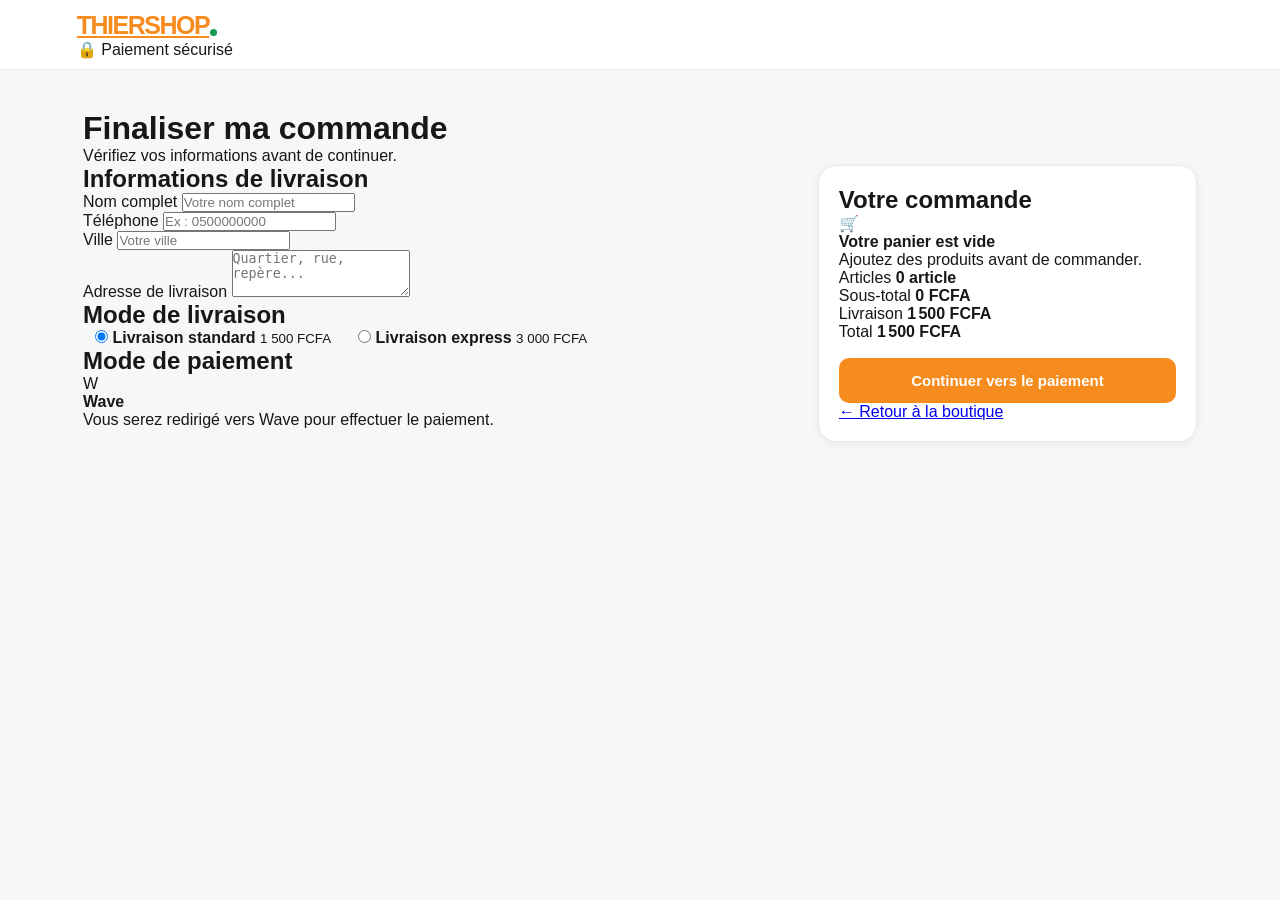
<file: checkout.html>
<!DOCTYPE html>
<html lang="fr">

<head>
    <meta charset="UTF-8">

    <meta
        name="viewport"
        content="width=device-width, initial-scale=1.0"
    >

    <title>Paiement - THIERSHOP</title>

    <link
        rel="stylesheet"
        href="./style.css"
    >
</head>

<body>

    <header class="checkout-header">

        <div class="container">

            <a
                href="./index.html"
                class="logo"
            >
                THIERSHOP
            </a>

            <div class="secure-payment">
                🔒 Paiement sécurisé
            </div>

        </div>

    </header>


    <main class="checkout-page">

        <div class="container">

            <div class="checkout-title">

                <h1>
                    Finaliser ma commande
                </h1>

                <p>
                    Vérifiez vos informations avant de continuer.
                </p>

            </div>


            <div class="checkout-layout">


                <!-- ========================= -->
                <!-- INFORMATIONS CLIENT -->
                <!-- ========================= -->

                <section class="checkout-form">

                    <div class="checkout-card">

                        <h2>
                            Informations de livraison
                        </h2>


                        <div class="form-group">

                            <label for="checkout-name">
                                Nom complet
                            </label>

                            <input
                                type="text"
                                id="checkout-name"
                                placeholder="Votre nom complet"
                            >

                        </div>


                        <div class="form-group">

                            <label for="checkout-phone">
                                Téléphone
                            </label>

                            <input
                                type="tel"
                                id="checkout-phone"
                                placeholder="Ex : 0500000000"
                            >

                        </div>


                        <div class="form-group">

                            <label for="checkout-city">
                                Ville
                            </label>

                            <input
                                type="text"
                                id="checkout-city"
                                placeholder="Votre ville"
                            >

                        </div>


                        <div class="form-group">

                            <label for="checkout-address">
                                Adresse de livraison
                            </label>

                            <textarea
                                id="checkout-address"
                                rows="3"
                                placeholder="Quartier, rue, repère..."
                            ></textarea>

                        </div>

                    </div>


                    <!-- ========================= -->
                    <!-- LIVRAISON -->
                    <!-- ========================= -->

                    <div class="checkout-card">

                        <h2>
                            Mode de livraison
                        </h2>


                        <label class="delivery-option">

                            <input
                                type="radio"
                                name="delivery"
                                value="standard"
                                checked
                            >

                            <span>
                                <strong>
                                    Livraison standard
                                </strong>

                                <small>
                                    1 500 FCFA
                                </small>
                            </span>

                        </label>


                        <label class="delivery-option">

                            <input
                                type="radio"
                                name="delivery"
                                value="express"
                            >

                            <span>
                                <strong>
                                    Livraison express
                                </strong>

                                <small>
                                    3 000 FCFA
                                </small>
                            </span>

                        </label>

                    </div>


                    <!-- ========================= -->
                    <!-- PAIEMENT -->
                    <!-- ========================= -->

                    <div class="checkout-card">

                        <h2>
                            Mode de paiement
                        </h2>


                        <div class="payment-method">

                            <div class="payment-icon">
                                W
                            </div>

                            <div>

                                <strong>
                                    Wave
                                </strong>

                                <p>
                                    Vous serez redirigé vers Wave
                                    pour effectuer le paiement.
                                </p>

                            </div>

                        </div>

                    </div>

                </section>


                <!-- ========================= -->
                <!-- RESUME COMMANDE -->
                <!-- ========================= -->

                <aside class="order-summary">

                    <h2>
                        Votre commande
                    </h2>


                    <div
                        id="checkout-items"
                        class="checkout-items"
                    >
                    </div>


                    <div class="summary-line">

                        <span>
                            Articles
                        </span>

                        <strong id="summary-count">
                            0 article
                        </strong>

                    </div>


                    <div class="summary-line">

                        <span>
                            Sous-total
                        </span>

                        <strong id="summary-subtotal">
                            0 FCFA
                        </strong>

                    </div>


                    <div class="summary-line">

                        <span>
                            Livraison
                        </span>

                        <strong id="summary-delivery">
                            1 500 FCFA
                        </strong>

                    </div>


                    <div class="summary-total">

                        <span>
                            Total
                        </span>

                        <strong id="summary-total">
                            0 FCFA
                        </strong>

                    </div>


                    <button
                        type="button"
                        class="checkout-button"
                        onclick="confirmCheckout()"
                    >
                        Continuer vers le paiement
                    </button>


                    <a
                        href="./index.html"
                        class="back-to-shop"
                    >
                        ← Retour à la boutique
                    </a>

                </aside>

            </div>

        </div>

    </main>


    <script src="./checkout.js"></script>

</body>

</html>
</file>
<file: style.css>
/* =========================================================
   THIERSHOP — STYLE PRINCIPAL
========================================================= */

* {
    box-sizing: border-box;
    margin: 0;
    padding: 0;
}

:root {
    --orange: #f68b1e;
    --orange-dark: #df7008;
    --orange-light: #fff1df;

    --green: #169b50;
    --dark: #171717;
    --dark-soft: #303030;

    --gray: #777;
    --gray-light: #f6f6f6;

    --border: #e8e8e8;
    --white: #fff;

    --shadow-sm: 0 2px 10px rgba(0, 0, 0, .06);
    --shadow-md: 0 8px 25px rgba(0, 0, 0, .09);
}

html {
    scroll-behavior: smooth;
}

body {
    font-family: Arial, Helvetica, sans-serif;
    background: #f7f7f7;
    color: var(--dark);
    padding-bottom: 82px;
}


/* =========================================================
   HEADER
========================================================= */

.top-header {
    position: sticky;
    top: 0;
    z-index: 1000;

    background: rgba(255, 255, 255, .96);
    backdrop-filter: blur(12px);

    padding: 13px 14px;

    border-bottom: 1px solid rgba(0, 0, 0, .06);
}

.header-row {
    display: flex;
    align-items: center;
    gap: 14px;

    max-width: 1180px;
    margin: auto;
}

.logo {
    position: relative;

    color: var(--orange);

    font-size: 25px;
    font-weight: 900;

    letter-spacing: -1.5px;
}

.logo::after {
    content: "";

    position: absolute;

    width: 7px;
    height: 7px;

    background: var(--green);

    border-radius: 50%;

    right: -8px;
    bottom: 3px;
}

.search-box {
    flex: 1;

    height: 48px;

    display: flex;
    align-items: center;

    padding: 0 16px;

    background: #f4f4f4;

    border: 1px solid transparent;
    border-radius: 12px;

    transition: .2s ease;
}

.search-box:focus-within {
    background: white;
    border-color: rgba(246, 139, 30, .45);

    box-shadow:
        0 0 0 4px rgba(246, 139, 30, .08);
}

.search-box span {
    font-size: 18px;
    margin-right: 10px;
}

.search-box input {
    width: 100%;

    border: none;
    outline: none;

    background: transparent;

    font-size: 14px;
    color: var(--dark);
}


/* =========================================================
   HERO
========================================================= */

.hero {
    position: relative;

    max-width: 1180px;

    margin: 18px auto;

    min-height: 285px;

    border-radius: 22px;

    overflow: hidden;

    background:
        radial-gradient(
            circle at 85% 20%,
            rgba(255,255,255,.20),
            transparent 28%
        ),
        linear-gradient(
            125deg,
            #e87508 0%,
            #f68b1e 45%,
            #ffad4d 100%
        );

    color: white;

    padding: 48px 34px;

    box-shadow: var(--shadow-md);
}

.hero::before {
    content: "";

    position: absolute;

    width: 220px;
    height: 220px;

    right: -70px;
    bottom: -90px;

    border: 35px solid rgba(255,255,255,.10);

    border-radius: 50%;
}

.hero::after {
    content: "";

    position: absolute;

    width: 120px;
    height: 120px;

    right: 90px;
    top: -65px;

    background: rgba(255,255,255,.08);

    border-radius: 50%;
}

.hero-content {
    position: relative;
    z-index: 2;

    max-width: 620px;
}

.hero-small {
    display: inline-block;

    padding: 6px 11px;

    background: rgba(255,255,255,.15);

    border: 1px solid rgba(255,255,255,.22);

    border-radius: 30px;

    font-size: 11px;
    font-weight: 800;

    letter-spacing: 1.5px;
}

.hero h1 {
    margin: 12px 0 10px;

    font-size: clamp(42px, 8vw, 64px);

    line-height: .95;

    letter-spacing: -3px;

    font-weight: 900;
}

.hero p {
    max-width: 500px;

    font-size: 16px;

    line-height: 1.6;

    color: rgba(255,255,255,.94);
}

.hero-button {
    display: inline-flex;
    align-items: center;
    justify-content: center;

    margin-top: 22px;

    padding: 13px 21px;

    background: white;

    color: var(--orange-dark);

    border-radius: 10px;

    text-decoration: none;

    font-size: 14px;
    font-weight: 800;

    box-shadow: 0 5px 15px rgba(0,0,0,.12);

    transition: .2s ease;
}

.hero-button:hover {
    transform: translateY(-2px);

    box-shadow: 0 8px 20px rgba(0,0,0,.16);
}


/* =========================================================
   TITRES
========================================================= */

.section-title {
    max-width: 1180px;

    margin: auto;

    padding: 24px 14px 14px;
}

.section-title h2 {
    position: relative;

    display: inline-block;

    font-size: 23px;

    font-weight: 800;
}

.section-title h2::after {
    content: "";

    display: block;

    width: 35px;
    height: 3px;

    margin-top: 7px;

    background: var(--orange);

    border-radius: 10px;
}


/* =========================================================
   CATÉGORIES
========================================================= */

.categories-section {
    max-width: 1180px;

    margin: auto;
}

.categories {
    display: grid;

    grid-template-columns: repeat(4, 1fr);

    gap: 12px;

    padding: 0 14px;
}

.category {
    min-height: 105px;

    border: 1px solid var(--border);

    background: white;

    border-radius: 15px;

    display: flex;

    flex-direction: column;

    align-items: center;
    justify-content: center;

    gap: 8px;

    color: var(--dark);

    font-size: 12px;
    font-weight: 700;

    cursor: pointer;

    box-shadow: var(--shadow-sm);

    transition:
        transform .2s ease,
        box-shadow .2s ease,
        border-color .2s ease;
}

.category:hover {
    transform: translateY(-4px);

    border-color: rgba(246,139,30,.4);

    box-shadow: var(--shadow-md);
}

.category:active {
    transform: scale(.97);
}

.category-icon {
    display: flex;
    align-items: center;
    justify-content: center;

    width: 50px;
    height: 50px;

    background: var(--orange-light);

    border-radius: 14px;

    font-size: 26px;
}


/* =========================================================
   OFFRES
========================================================= */

.offers-section {
    max-width: 1180px;

    margin: 28px auto;

    padding: 20px 14px 22px;

    background:
        linear-gradient(
            135deg,
            #ed790b,
            #f68b1e
        );

    border-radius: 20px;

    box-shadow: var(--shadow-md);
}

.offers-header {
    display: flex;

    align-items: center;
    justify-content: space-between;

    margin-bottom: 16px;

    color: white;
}

.offers-header h2 {
    font-size: 23px;
}

.offers-arrow {
    width: 42px;
    height: 42px;

    border: none;

    border-radius: 50%;

    background: white;

    color: var(--orange);

    font-size: 23px;

    cursor: pointer;

    transition: .2s ease;
}

.offers-arrow:hover {
    transform: translateX(3px);
}

.offers-products {
    display: grid;

    grid-template-columns: repeat(2, 1fr);

    gap: 12px;
}


/* =========================================================
   PRODUITS
========================================================= */

.shop-section {
    max-width: 1180px;

    margin: auto;

    padding-bottom: 30px;
}

.shop-controls {
    display: flex;

    gap: 10px;

    padding: 0 14px 18px;
}

.shop-controls input,
.shop-controls select {
    height: 46px;

    min-width: 0;

    border: 1px solid var(--border);

    border-radius: 10px;

    background: white;

    padding: 0 13px;

    font-size: 14px;

    outline: none;

    transition: .2s ease;
}

.shop-controls input {
    flex: 1;
}

.shop-controls input:focus,
.shop-controls select:focus {
    border-color: var(--orange);

    box-shadow:
        0 0 0 3px rgba(246,139,30,.08);
}

.products-grid {
    display: grid;

    grid-template-columns:
        repeat(2, minmax(0, 1fr));

    gap: 14px;

    padding: 0 14px;
}

.product {
    position: relative;

    overflow: hidden;

    background: white;

    border: 1px solid #ededed;

    border-radius: 15px;

    box-shadow: var(--shadow-sm);

    transition:
        transform .22s ease,
        box-shadow .22s ease;
}

.product:hover {
    transform: translateY(-4px);

    box-shadow: var(--shadow-md);
}

.product-image {
    width: 100%;
    height: 205px;

    display: block;

    object-fit: cover;

    transition: transform .35s ease;
}

.product:hover .product-image {
    transform: scale(1.04);
}

.product-info {
    padding: 13px;
}

.product-category {
    display: inline-block;

    margin-bottom: 6px;

    color: var(--orange-dark);

    font-size: 10px;
    font-weight: 800;

    text-transform: uppercase;

    letter-spacing: .5px;
}

.product-name {
    height: 40px;

    margin-bottom: 7px;

    overflow: hidden;

    font-size: 15px;

    line-height: 1.35;
}

.product-price {
    margin-bottom: 11px;

    color: var(--dark);

    font-size: 18px;
    font-weight: 900;
}

.add-button {
    width: 100%;

    border: none;

    padding: 11px 8px;

    border-radius: 9px;

    background: var(--orange);

    color: white;

    font-size: 13px;
    font-weight: 800;

    cursor: pointer;

    transition: .2s ease;
}

.add-button:hover {
    background: var(--orange-dark);

    transform: translateY(-1px);
}

.add-button:active {
    transform: scale(.98);
}


/* =========================================================
   MODALS
========================================================= */

.modal {
    display: none;

    position: fixed;

    inset: 0;

    z-index: 5000;

    padding: 18px;

    background: rgba(0,0,0,.65);

    backdrop-filter: blur(4px);
}

.modal-content {
    position: relative;

    width: 100%;
    max-width: 520px;

    max-height: 88vh;

    overflow-y: auto;

    margin: 30px auto;

    padding: 23px;

    background: white;

    border-radius: 18px;

    box-shadow: 0 20px 60px rgba(0,0,0,.25);

    animation: modalIn .2s ease;
}

@keyframes modalIn {
    from {
        opacity: 0;
        transform: translateY(15px) scale(.98);
    }

    to {
        opacity: 1;
        transform: translateY(0) scale(1);
    }
}

.close {
    position: absolute;

    top: 10px;
    right: 13px;

    width: 36px;
    height: 36px;

    border: none;

    border-radius: 50%;

    background: #f4f4f4;

    color: #555;

    font-size: 25px;

    cursor: pointer;
}

.modal-content h2 {
    margin-bottom: 18px;

    font-size: 22px;
}


/* =========================================================
   PANIER
========================================================= */

.cart-items {
    margin-bottom: 15px;
}

.cart-product {
    display: flex;

    justify-content: space-between;
    align-items: center;

    gap: 12px;

    padding: 14px 0;

    border-bottom: 1px solid var(--border);
}

.cart-product strong {
    font-size: 14px;
}

.quantity {
    display: flex;

    align-items: center;

    gap: 7px;
}

.quantity button {
    width: 30px;
    height: 30px;

    border: none;

    border-radius: 8px;

    background: var(--orange);

    color: white;

    font-size: 18px;

    cursor: pointer;
}

.quantity span {
    min-width: 20px;

    text-align: center;

    font-weight: 700;
}

.cart-total {
    display: flex;

    align-items: center;
    justify-content: space-between;

    padding-top: 17px;

    font-size: 16px;
}

.cart-total strong {
    color: var(--orange);

    font-size: 21px;
}

.checkout-button {
    width: 100%;

    margin-top: 17px;

    padding: 14px;

    border: none;

    border-radius: 10px;

    background: var(--orange);

    color: white;

    font-size: 15px;
    font-weight: 800;

    cursor: pointer;

    transition: .2s ease;
}

.checkout-button:hover {
    background: var(--orange-dark);
}


/* =========================================================
   CHECKOUT
========================================================= */

.checkout-description {
    margin-bottom: 15px;

    color: var(--gray);

    font-size: 14px;
    line-height: 1.5;
}

#checkout-form label {
    display: block;

    margin: 12px 0 6px;

    font-size: 13px;
    font-weight: 700;
}

#checkout-form input {
    width: 100%;

    height: 46px;

    padding: 0 13px;

    border: 1px solid var(--border);

    border-radius: 9px;

    outline: none;

    font-size: 14px;

    transition: .2s ease;
}

#checkout-form input:focus {
    border-color: var(--orange);

    box-shadow:
        0 0 0 3px rgba(246,139,30,.08);
}


/* =========================================================
   NAVIGATION MOBILE
========================================================= */

.bottom-nav {
    position: fixed;

    bottom: 0;
    left: 0;
    right: 0;

    height: 74px;

    background: rgba(255,255,255,.97);

    backdrop-filter: blur(12px);

    border-top: 1px solid #e5e5e5;

    display: grid;

    grid-template-columns: repeat(5, 1fr);

    z-index: 4000;

    box-shadow: 0 -5px 20px rgba(0,0,0,.06);
}

.bottom-item {
    position: relative;

    border: none;

    background: transparent;

    color: #666;

    text-decoration: none;

    display: flex;

    flex-direction: column;

    justify-content: center;
    align-items: center;

    gap: 3px;

    font-size: 10px;
    font-weight: 600;

    cursor: pointer;

    transition: .2s ease;
}

.bottom-item.active {
    color: var(--orange);

    font-weight: 800;
}

.bottom-icon {
    position: relative;

    font-size: 21px;

    line-height: 1;
}

.cart-count {
    position: absolute;

    top: -8px;
    right: -11px;

    min-width: 18px;
    height: 18px;

    padding: 0 4px;

    display: flex;
    align-items: center;
    justify-content: center;

    background: var(--orange);

    color: white;

    border: 2px solid white;

    border-radius: 50%;

    font-size: 9px;
    font-weight: 800;
}


/* =========================================================
   PRODUIT NON TROUVÉ
========================================================= */

.no-products {
    grid-column: 1 / -1;

    padding: 40px 20px;

    background: white;

    border-radius: 14px;

    color: var(--gray);

    text-align: center;
}


/* =========================================================
   RESPONSIVE MOBILE
========================================================= */

@media (max-width: 480px) {

    .top-header {
        padding: 10px 11px;
    }

    .header-row {
        gap: 9px;
    }

    .logo {
        font-size: 20px;
    }

    .search-box {
        height: 43px;

        padding: 0 12px;

        border-radius: 11px;
    }

    .search-box input {
        font-size: 13px;
    }

    .hero {
        margin: 12px;

        min-height: 275px;

        padding: 35px 22px;

        border-radius: 18px;
    }

    .hero h1 {
        font-size: 43px;

        letter-spacing: -2px;
    }

    .hero p {
        font-size: 14px;
    }

    .hero-button {
        padding: 12px 16px;
    }

    .categories {
        gap: 8px;

        padding: 0 12px;
    }

    .category {
        min-height: 88px;

        border-radius: 12px;

        font-size: 10px;
    }

    .category-icon {
        width: 42px;
        height: 42px;

        font-size: 22px;
    }

    .offers-section {
        margin: 22px 12px;

        padding: 16px 12px;

        border-radius: 17px;
    }

    .offers-header h2 {
        font-size: 20px;
    }

    .product-image {
        height: 175px;
    }

    .product-info {
        padding: 11px;
    }

    .product-name {
        font-size: 14px;
    }

    .product-price {
        font-size: 17px;
    }

    .add-button {
        padding: 10px 5px;
    }

    .shop-controls {
        flex-direction: column;
    }

    .shop-controls input,
    .shop-controls select {
        width: 100%;
    }

    .modal {
        padding: 10px;
    }

    .modal-content {
        margin: 15px auto;

        padding: 20px;

        border-radius: 16px;
    }
}


/* =========================================================
   TABLET / DESKTOP
========================================================= */

@media (min-width: 768px) {

    body {
        padding-bottom: 20px;
    }

    .bottom-nav {
        display: none;
    }

    .products-grid {
        grid-template-columns: repeat(4, 1fr);
    }

    .offers-products {
        grid-template-columns: repeat(4, 1fr);
    }

    .offers-section {
        padding: 22px;
    }
}


/* =========================================================
   GRAND ÉCRAN
========================================================= */

@media (min-width: 1200px) {

    .top-header {
        padding-left: 30px;
        padding-right: 30px;
    }

    .hero {
        margin-top: 22px;
    }

    .product-image {
        height: 225px;
    }
}
/* =========================================================
   NOUVEAUX ÉLÉMENTS PRODUITS
========================================================= */

.product-visual {
    position: relative;
    overflow: hidden;
}

.product-discount {
    position: absolute;
    top: 10px;
    left: 10px;

    padding: 5px 8px;

    background: #e53935;
    color: white;

    border-radius: 6px;

    font-size: 10px;
    font-weight: 800;
}

.favorite-button {
    position: absolute;
    top: 10px;
    right: 10px;

    width: 36px;
    height: 36px;

    border: none;
    border-radius: 50%;

    background: rgba(255,255,255,.94);

    color: #555;

    font-size: 20px;

    cursor: pointer;

    box-shadow: 0 3px 10px rgba(0,0,0,.12);

    transition: .2s ease;
}

.favorite-button:hover {
    transform: scale(1.08);
}

.favorite-button.is-favorite {
    color: #e53935;
}

.product-prices {
    display: flex;

    align-items: center;

    flex-wrap: wrap;

    gap: 7px;

    margin-bottom: 11px;
}

.product-price {
    margin-bottom: 0;
}

.product-old-price {
    color: #999;

    font-size: 12px;

    text-decoration: line-through;
}
/* =========================================================
   PAGE CHECKOUT
========================================================= */

.checkout-header {
    height: 70px;

    display: flex;
    align-items: center;
    justify-content: space-between;

    padding: 0 6%;

    background: white;

    border-bottom: 1px solid var(--border);
}

.checkout-logo {
    color: var(--orange);

    text-decoration: none;

    font-size: 24px;
    font-weight: 900;

    letter-spacing: -1px;
}

.checkout-logo span {
    color: var(--dark);
}

.checkout-secure {
    color: var(--gray);

    font-size: 13px;
    font-weight: 600;
}


/* PAGE */

.checkout-page {
    max-width: 1150px;

    margin: auto;

    padding: 40px 18px 60px;
}

.checkout-page-title {
    margin-bottom: 30px;
}

.checkout-page-title span {
    color: var(--orange);

    font-size: 11px;
    font-weight: 900;

    letter-spacing: 1.5px;
}

.checkout-page-title h1 {
    margin: 7px 0;

    font-size: 32px;

    letter-spacing: -.8px;
}

.checkout-page-title p {
    color: var(--gray);

    font-size: 14px;
}


/* LAYOUT */

.checkout-layout {
    display: grid;

    grid-template-columns:
        minmax(0, 1.5fr)
        minmax(300px, .8fr);

    gap: 24px;

    align-items: start;
}


/* FORMULAIRE */

.checkout-form-card,
.order-summary {
    background: white;

    border: 1px solid var(--border);

    border-radius: 18px;

    box-shadow: var(--shadow-sm);
}

.checkout-form-card {
    padding: 26px;
}


/* ÉTAPES */

.checkout-step {
    display: flex;

    align-items: flex-start;

    gap: 13px;

    margin-bottom: 20px;
}

.checkout-step-number {
    flex-shrink: 0;

    width: 32px;
    height: 32px;

    display: flex;
    align-items: center;
    justify-content: center;

    background: var(--orange);

    color: white;

    border-radius: 50%;

    font-size: 13px;
    font-weight: 900;
}

.checkout-step h2 {
    margin-bottom: 4px;

    font-size: 17px;
}

.checkout-step p {
    color: var(--gray);

    font-size: 12px;
}


/* CHAMPS */

.checkout-fields {
    display: grid;

    grid-template-columns:
        repeat(2, 1fr);

    gap: 16px;

    }

    /* CHAMPS */

    .checkout-fields {
        grid-template-columns: 1fr;
    }

    .checkout-field,
    .checkout-field.full {
        grid-column: 1;
    }

    /* LIVRAISON */

    .delivery-option {
        padding: 15px 12px;
    }

    .delivery-price {
        font-size: 13px;
    }

    /* BOUTON */

    .final-order-button {
        width: 100%;
        min-height: 56px;
    }

    /* RÉCAPITULATIF */

    .order-summary {
        padding: 20px;
    }

/* CHECKOUT MOBILE */

@media (max-width: 767px) {

    .checkout-layout {
        display: flex;
        flex-direction: column;
    }

    .checkout-form-card {
        order: 1;
        width: 100%;
    }

    .order-summary {
        order: 2;
        width: 100%;
    }

    .checkout-item-image {
        width: 80px !important;
        height: 80px !important;
        object-fit: cover;
        border-radius: 12px;
    }

    .checkout-fields {
        grid-template-columns: 1fr;
    }

    .checkout-field,
    .checkout-field.full {
        grid-column: 1;
    }

    .final-order-button {
        width: 100%;
    }
}
/* =========================================================
   CORRECTION IMAGE PRODUIT - CHECKOUT
========================================================= */

.checkout-items {
    width: 100%;
    overflow: hidden;
}

.checkout-item {
    display: flex;
    align-items: center;
    gap: 14px;
    width: 100%;
    padding: 14px 0;
    overflow: hidden;
}

.checkout-item-image {
    width: 80px !important;
    height: 80px !important;
    min-width: 80px !important;
    max-width: 80px !important;
    min-height: 80px !important;
    max-height: 80px !important;

    object-fit: cover;
    border-radius: 12px;
    display: block;
    overflow: hidden;
}

.checkout-item-image img {
    width: 100% !important;
    height: 100% !important;
    max-width: 100% !important;
    max-height: 100% !important;
    object-fit: cover;
    display: block;
}

.checkout-item-info {
    flex: 1;
    min-width: 0;
}

.checkout-item-info strong {
    display: block;
    font-size: 15px;
    margin-bottom: 4px;
}

.checkout-item-info span {
    display: block;
    font-size: 13px;
    color: #777;
}

.checkout-item-price {
    font-size: 14px;
    font-weight: 700;
    white-space: nowrap;
}

/* Protection supplémentaire sur mobile */
@media (max-width: 767px) {

    .checkout-items {
        width: 100%;
        overflow: hidden;
    }

    .checkout-item {
        width: 100%;
        max-width: 100%;
        box-sizing: border-box;
    }

    .checkout-item-image {
        width: 70px !important;
        height: 70px !important;
        min-width: 70px !important;
        max-width: 70px !important;
        min-height: 70px !important;
        max-height: 70px !important;
    }

    .checkout-item-image img {
        width: 70px !important;
        height: 70px !important;
        object-fit: cover;
    }

    .order-summary {
        width: 100%;
        max-width: 100%;
        box-sizing: border-box;
        overflow: hidden;
    }
}
</file>
